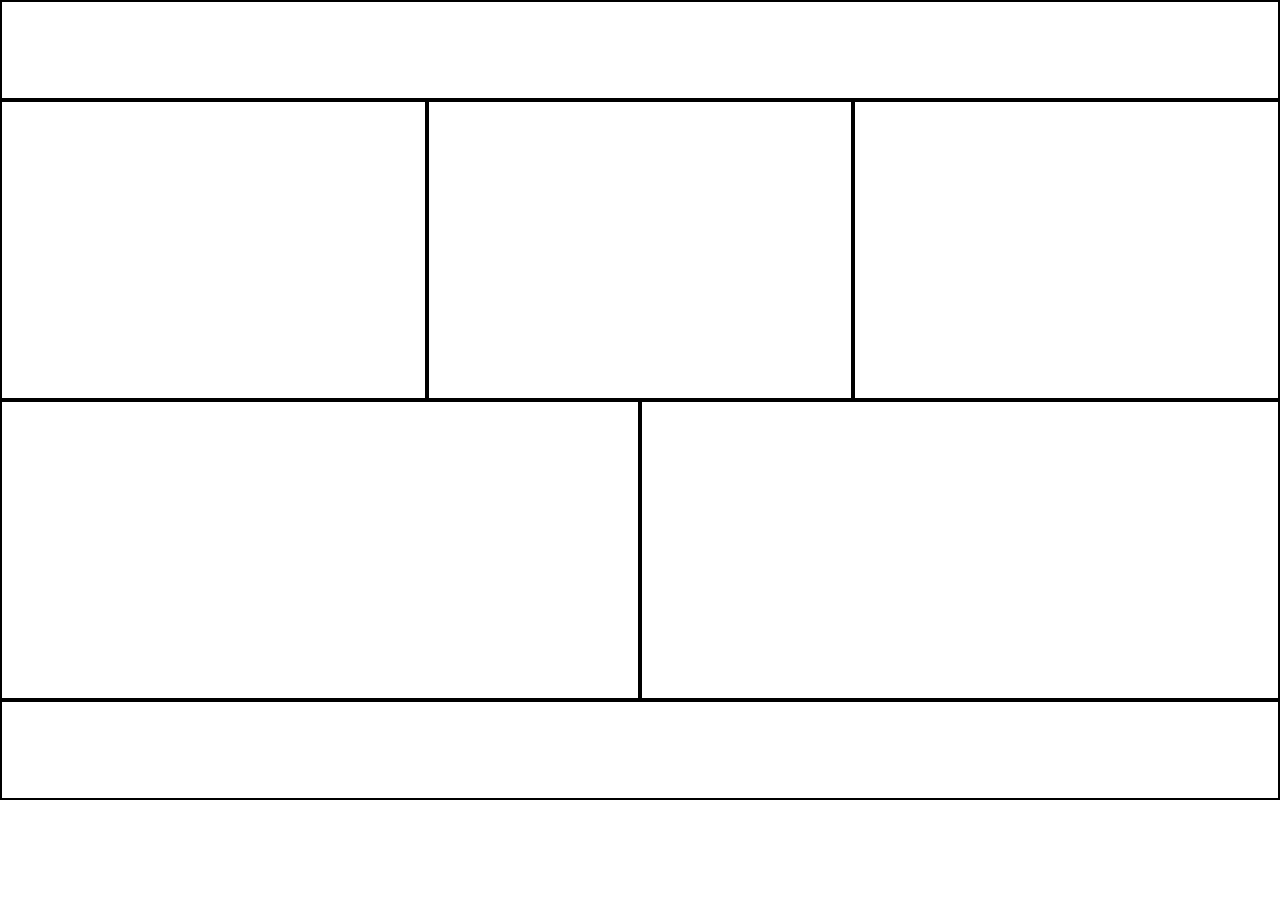
<file: Class 6/template/index.html>
<!DOCTYPE html>
<html lang="en">
	<head>
    	<meta charset="utf-8">
    	<meta name="description" content="Your description goes here">
    	<meta name="keywords" content="one, two, three">

		<title>Blank Template</title>

		<!-- external CSS link -->
		<link rel="stylesheet" href="css/normalize.css">
		<link rel="stylesheet" href="css/style.css">
	</head>
	<body>
		<header></header>
		<section></section>
		<section></section>
		<section></section>
		<section class="bigBottom"></section>
		<section class="bigBottom"></section>
		<footer></footer>
		<script type="text/javascript" src="js/main.js"></script>
	</body>
</html>
</file>
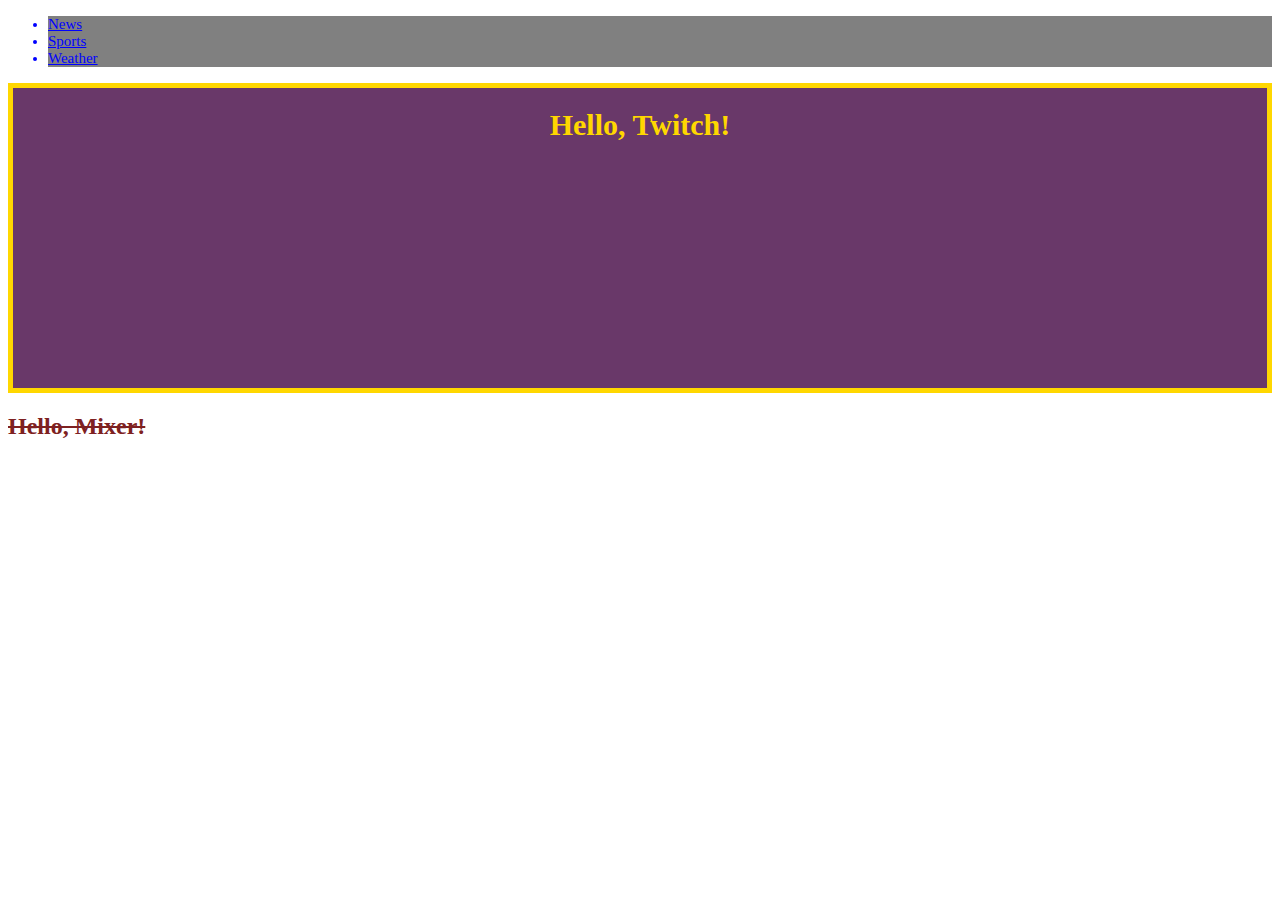
<file: Class 5/class-practice/basic-css-two/index.html>
<!DOCTYPE html>
<html lang="en">
	<head>
		<title>Blank Template</title>
		<!-- external CSS link -->
		<link rel="stylesheet" href="css/style.css">
	</head>
	<body>
		<!-- Please make the li's blue, underlined, 15px, and have a gray background -->
		<header>
			<nav>
				<ul>
					<li>News</li>
					<li>Sports</li>
					<li>Weather</li>
				</ul>
			</nav>
		</header>
		<!-- Please make this section have a height of 300px, a light purple background, a gold border that is 5px thick -->
		<section>
			<!-- Please make this h1 30px, gold, centered, and use the Source Sans Pro Font  -->
			<h1>Hello, Twitch!</h1>
		</section>
		<!-- Please make this footer have a dark brown background, 300px in height, and only 70% width. -->
		<footer>
			<!-- Please make this text have a line through it -->
			<h2>Hello, Mixer!</h2>
		</footer>

	</body>
</html>
</file>
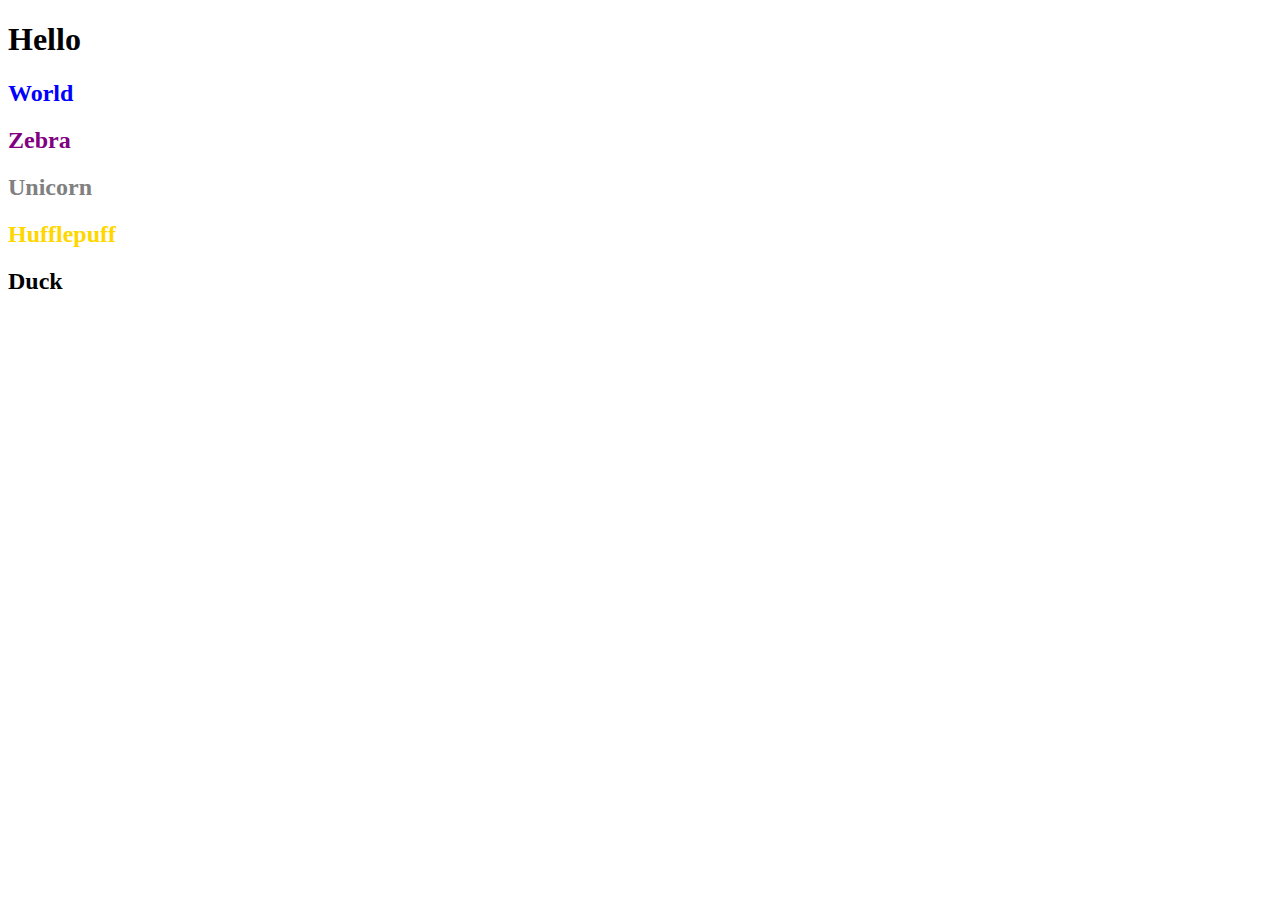
<file: Class 5/class-practice/relationship-css-two/index.html>
<!DOCTYPE html>
<html lang="en">
	<head>
		<title>Blank Template</title>
		<!-- external CSS link -->
		<link rel="stylesheet" href="css/style.css">
	</head>
	<body>
		<h1>Hello</h1>
		<section>
			<h2>World</h2>
			<h2>Zebra</h2>
		</section>
		<section>
			<article>
				<h2>Unicorn</h2>
				<h2>Hufflepuff</h2>
			</article>
		</section>
		<article>
			<h2>Duck</h2>
		</article>
	</body>
</html>
</file>
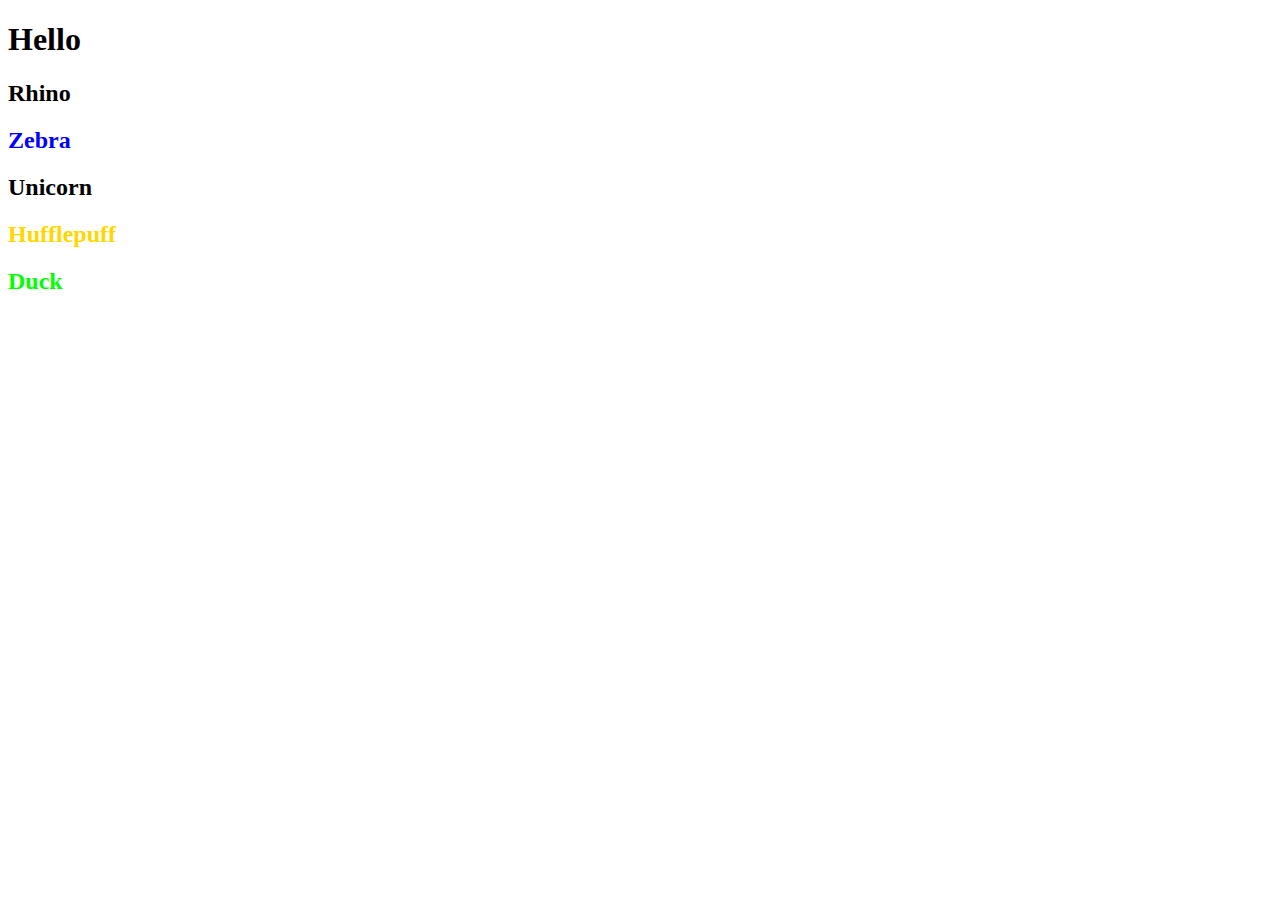
<file: Class 5/class-practice/specificity-practice/index.html>
<!DOCTYPE html>
<html lang="en">
	<head>
		<title>Blank Template</title>
		<!-- external CSS link -->
		<link rel="stylesheet" href="css/style.css">
	</head>
	<body>
		<h1 id="hi">Hello</h1>
		<section class="top">
			<h2 id="rhino" class="africa fourLegs">Rhino</h2>
			<h2 id="zebra" class="africa fourLegs">Zebra</h2>
		</section>
		<section class="middle">
			<article>
				<h2 id="uni">Unicorn</h2>
				<h2 id="bestHouse" class="harryPotter triWizardChamp badger">Hufflepuff</h2>
			</article>
		</section>
		<article class="areDucksDinosaurs">
			<h2 class="likesToQuack fight1Or100">Duck</h2>
		</article>
	</body>
</html>
</file>
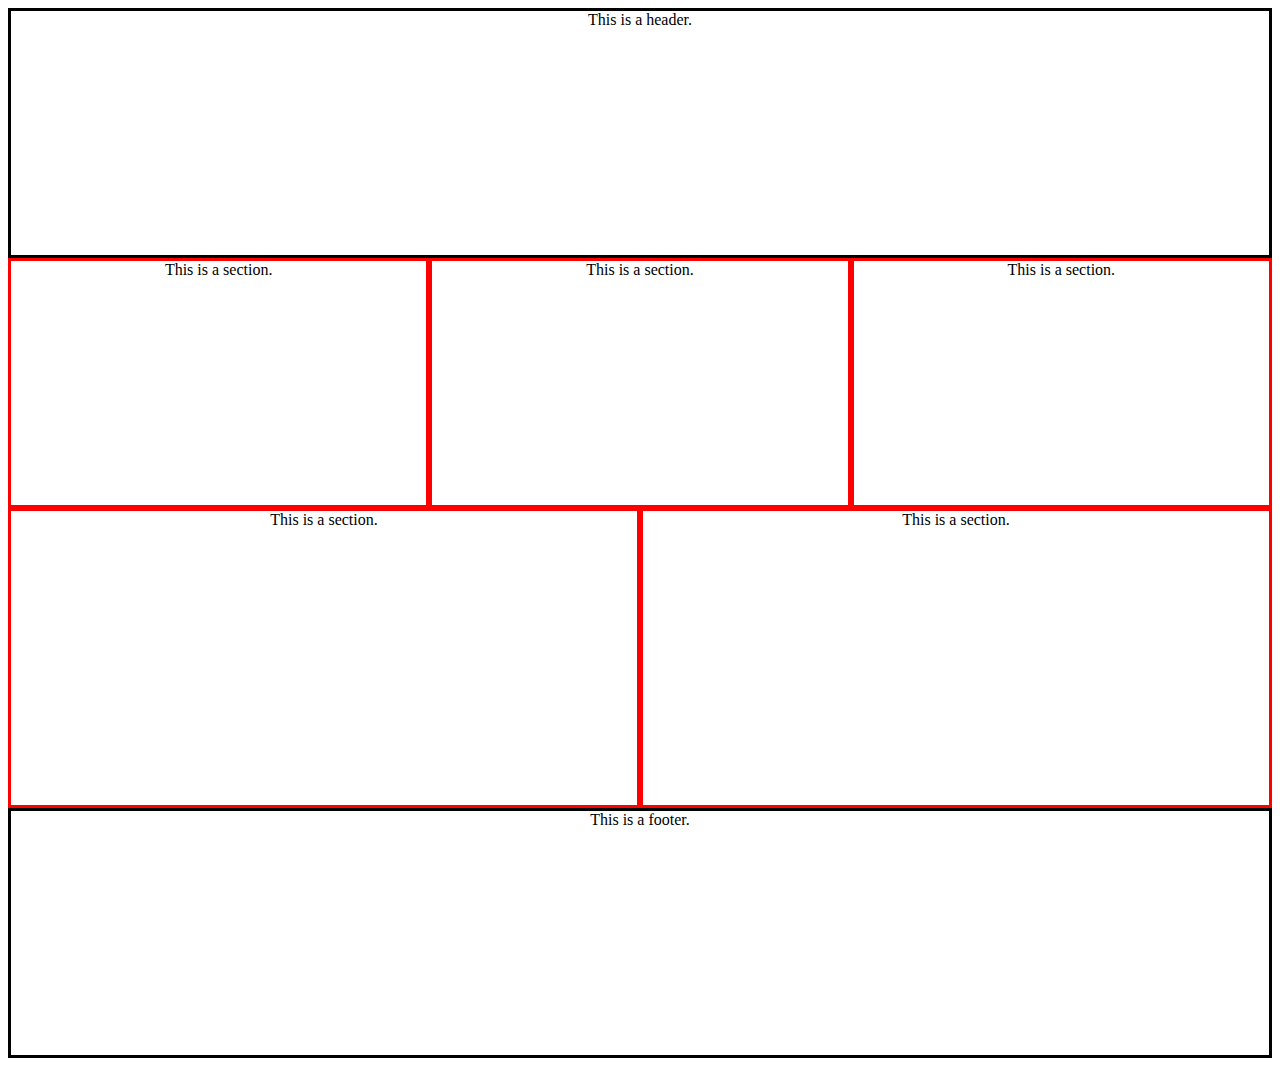
<file: Class 5/homework/layout1/index.html>
<!DOCTYPE html>
<html lang="en">

<head>
    <meta charset="UTF-8">
    <meta name="viewport" content="width=device-width, initial-scale=1.0">
    <link rel="stylesheet" href="css/style.css">
    <title>Document</title>
</head>

<body>
    <header>
        This is a header.
    </header>
    <section>
        This is a section.
    </section>
    <section>
        This is a section.
    </section>
    <section>
        This is a section.
    </section>
    <section class="col-50">
        This is a section.
    </section>
    <section class="col-50">
        This is a section.
    </section>
    <footer>
        This is a footer.
    </footer>

</body>

</html>
</file>
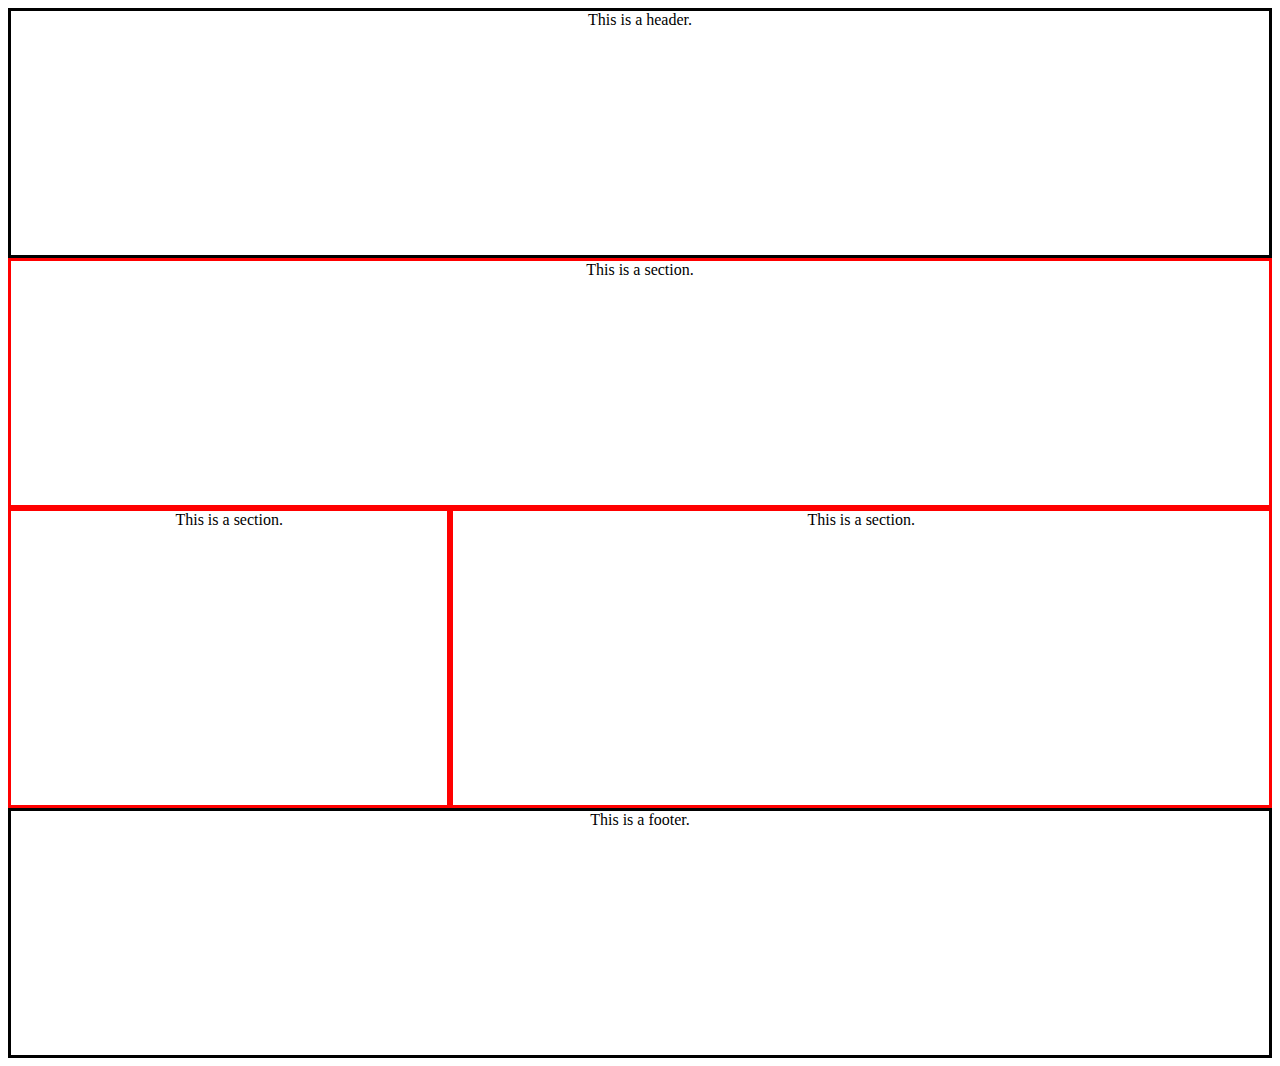
<file: Class 5/homework/layout2/index.html>
<!DOCTYPE html>
<html lang="en">
<head>
    <meta charset="UTF-8">
    <meta name="viewport" content="width=device-width, initial-scale=1.0">
    <link rel="stylesheet" href="css/style.css">
    <title>Document</title>
</head>
<body>
    <header>
        This is a header.
    </header>
    <section>
        This is a section.
    </section>
    <section class="col-35">
        This is a section.
    </section>
    <section class="col-65">
        This is a section.
    </section>
    <footer>
        This is a footer.
    </footer>

</body>
</html>
</file>
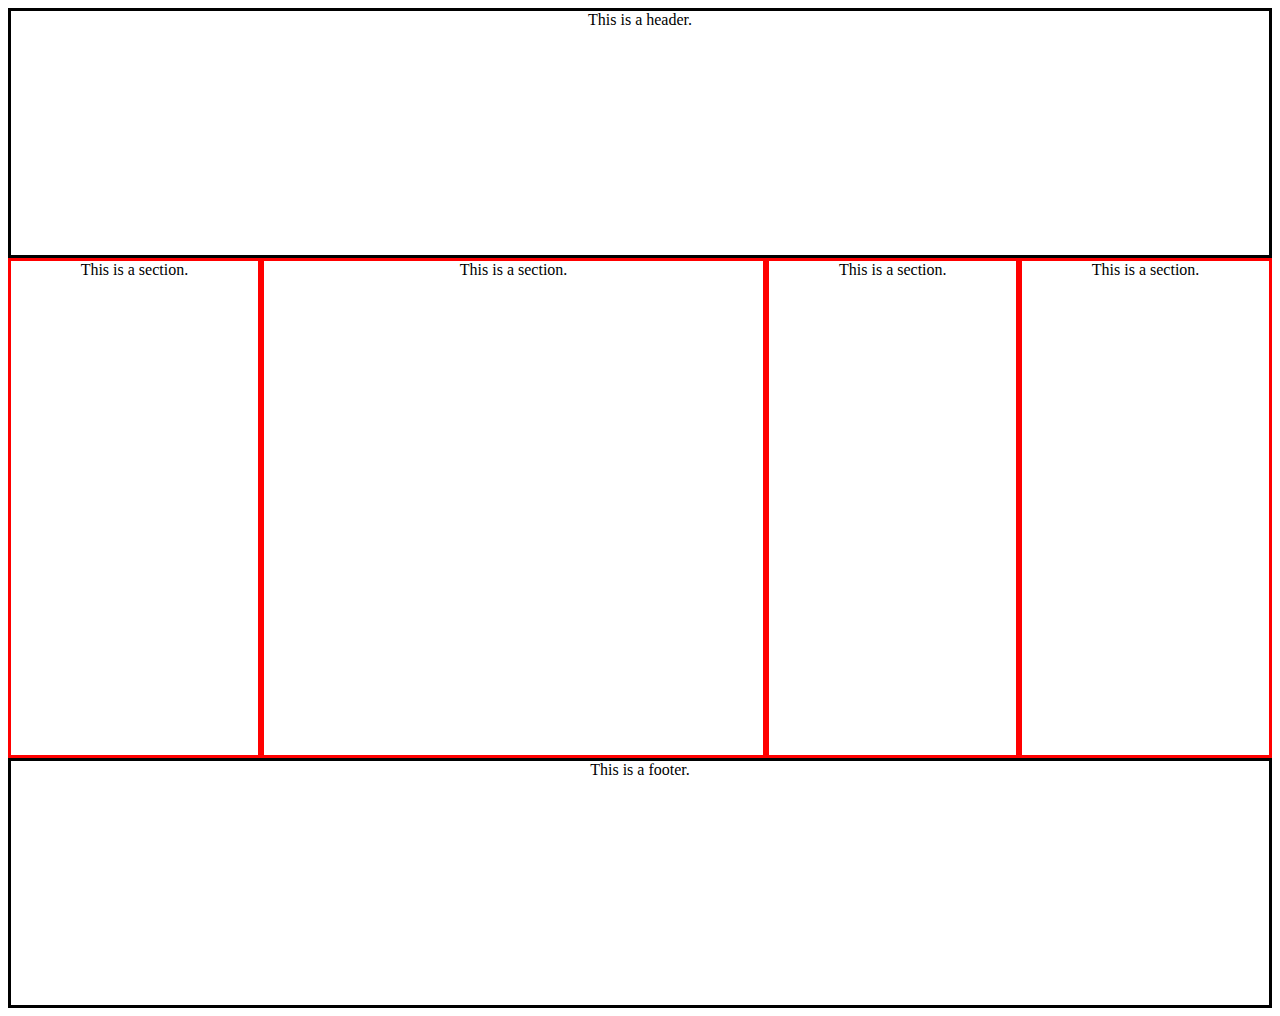
<file: Class 5/homework/layout3/index.html>
<!DOCTYPE html>
<html lang="en">
<head>
    <meta charset="UTF-8">
    <meta name="viewport" content="width=device-width, initial-scale=1.0">
    <link rel="stylesheet" href="css/style.css">
    <title>Document</title>
</head>
<body>
    <header>
        This is a header.
    </header>
    <section class="col-20">
        This is a section.
    </section>
    <section class="col-40">
        This is a section.
    </section>
    <section class="col-20">
        This is a section.
    </section>
    <section class="col-20">
        This is a section.
    </section>
    <footer>
        This is a footer.
    </footer>

</body>
</html>
</file>
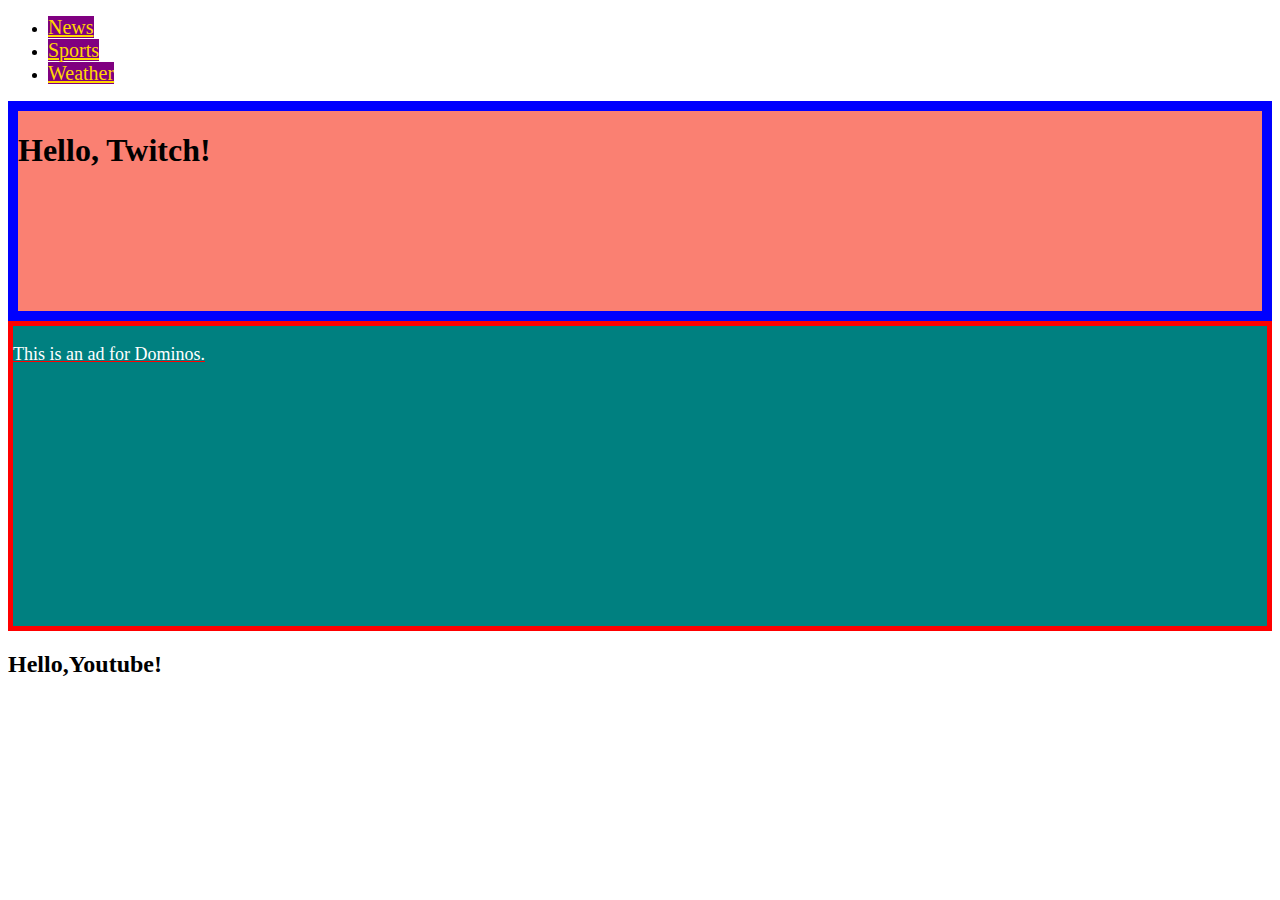
<file: Class 6/classwork/basic-css-two/index.html>
<!DOCTYPE html>
<html lang="en">
	<head>
		<title>Blank Template</title>
		<!-- external CSS link -->
		<link href="https://fonts.googleapis.com/css2?family=Source+Sans+Pro&display=swap" rel="stylesheet">
		<link rel="stylesheet" href="css/style.css">
	</head>
	<body>
		<header>
			<nav>
				<ul>
					<li><a href="#">News</a></li>
					<li><a href="#">Sports</a></li>
					<li><a href="#">Weather</a></li>
				</ul>
			</nav>
		</header>
		<section>
			<h1>Hello, Twitch!</h1>
		</section>
		<aside>
			<p>This is an ad for Dominos.</p>
		</aside>
		<footer>
			<h2>Hello,Youtube!</h2>
		</footer>
	</body>
</html>
</file>
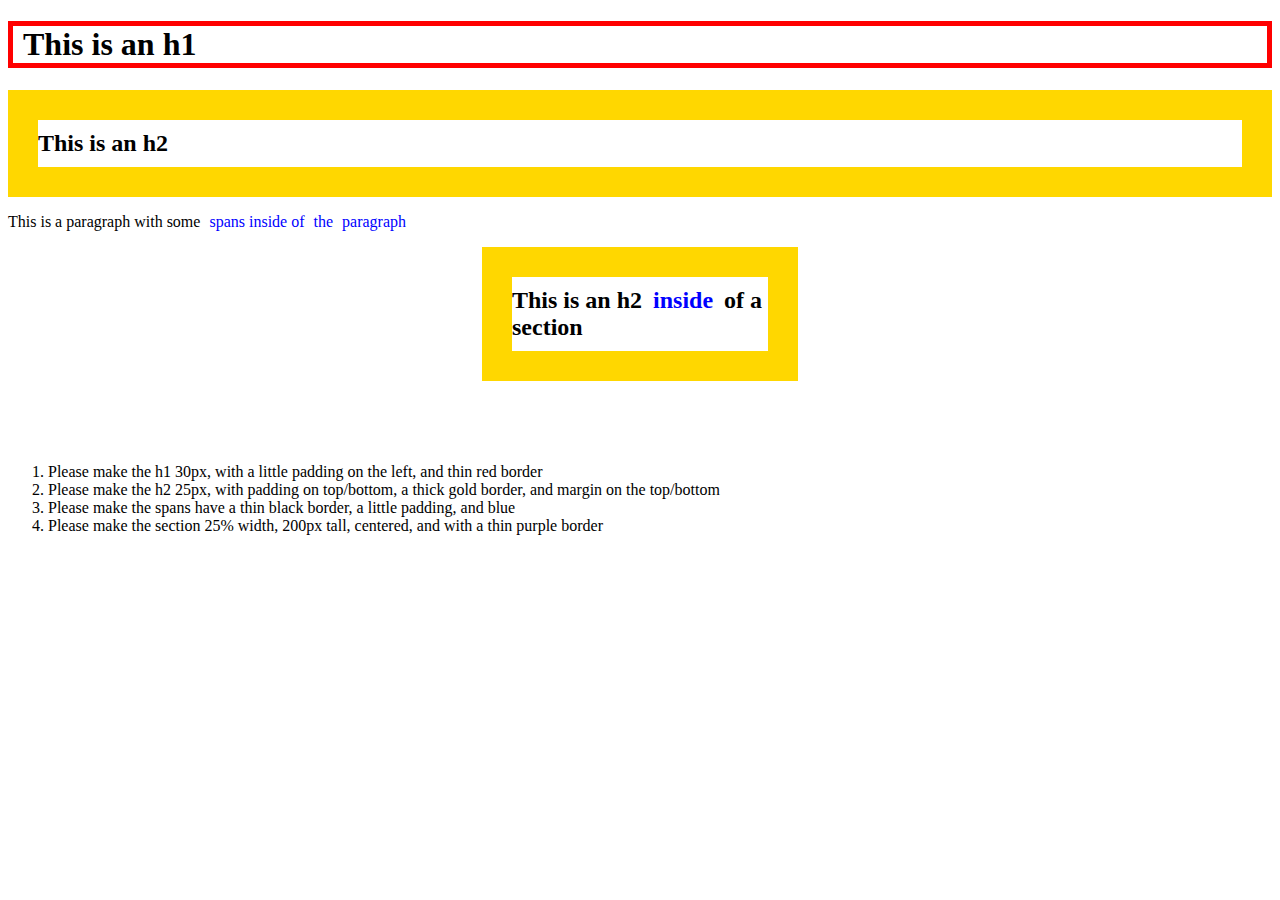
<file: Class 6/classwork/box-model-practice/index.html>
<!DOCTYPE html>
<html lang="en">
	<head>
		<title>Blank Template</title>
		<!-- external CSS link -->
		<link rel="stylesheet" href="css/style.css">
	</head>
	<body>
		<h1>This is an h1</h1>
		<h2>This is an h2</h2>
		<p>This is a paragraph with some <span>spans</spans> inside of <span>the</span> paragraph</p>
		<section>
			<h2>This is an h2 <span>inside</span> of a section</h2>
		</section>

		<ol>
			<li>Please make the h1 30px, with a little padding on the left, and thin red border</li>
			<li>Please make the h2 25px, with padding on top/bottom, a thick gold border, and margin on the top/bottom</li>
			<li>Please make the spans have a thin black border, a little padding, and blue</li>
			<li>Please make the section 25% width, 200px tall, centered, and with a thin purple border</li>
		</ol>

	</body>
</html>
</file>
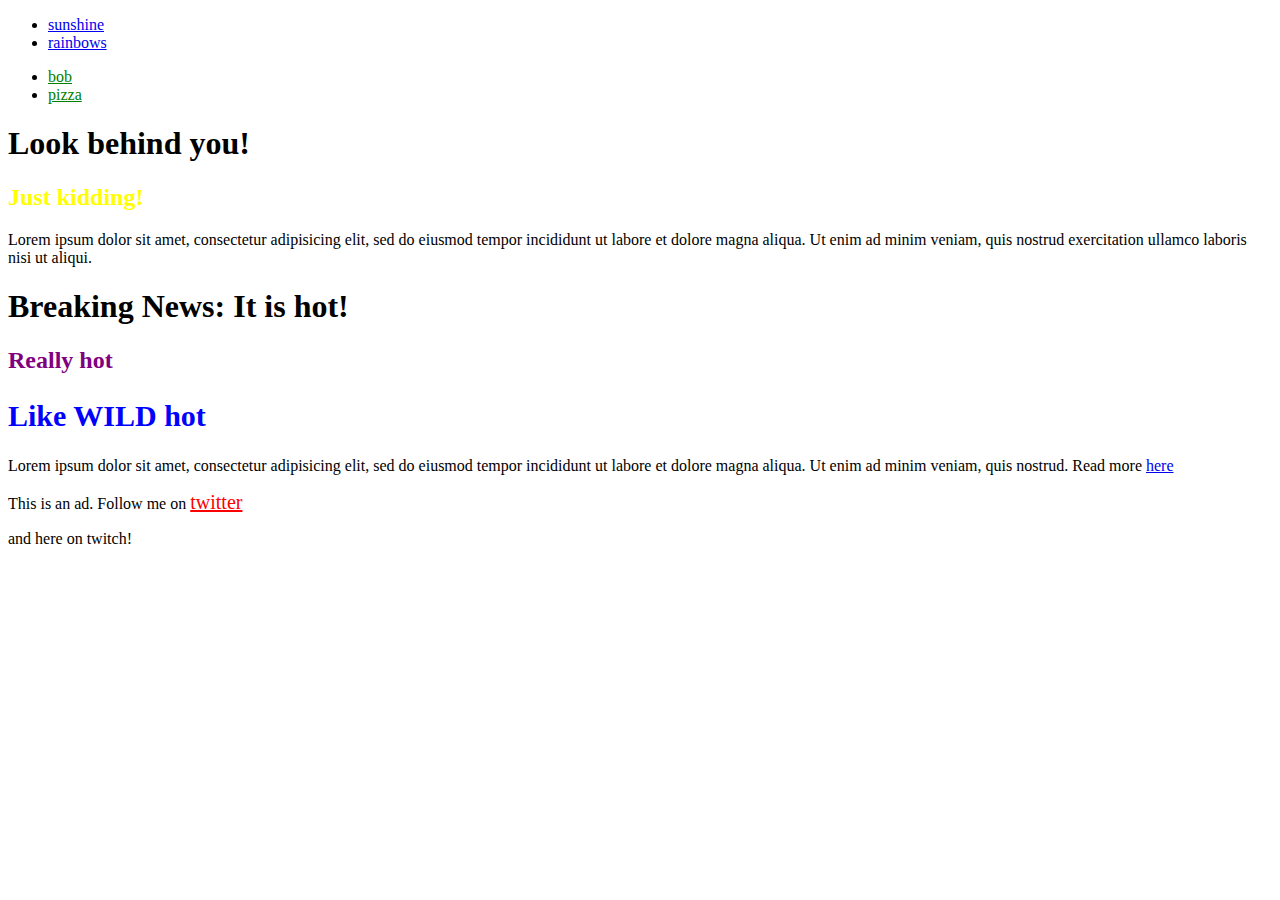
<file: Class 6/classwork/relationship-css-two/index.html>
<!DOCTYPE html>
<html lang="en">
	<head>
		<title>Blank Template</title>
		<!-- external CSS link -->
		<link rel="stylesheet" href="css/style.css">
	</head>
	<body>
		<header>
			<nav>
				<ul>
					<li><a href="#">sunshine</a></li>
					<li><a href="#">rainbows</a></li>
				</ul>
				<ul>
					<li><a href="#">bob</a></li>
					<li><a href="#">pizza</a></li>
				</ul>
			</nav>
		</header>
		<section>
			<h1>Look behind you!</h1>
			<h2>Just kidding!</h2>
			<p>Lorem ipsum dolor sit amet, consectetur adipisicing elit, sed do eiusmod tempor incididunt ut labore et dolore magna aliqua. Ut enim ad minim veniam, quis nostrud exercitation ullamco laboris nisi ut aliqui.
			</p>
		</section>
		<article>
			<h1>Breaking News: It is hot!</h1>
			<h2>Really hot</h2>
			<h2>Like WILD hot</h2>
			<p>Lorem ipsum dolor sit amet, consectetur adipisicing elit, sed do eiusmod tempor incididunt ut labore et dolore magna aliqua. Ut enim ad minim veniam, quis nostrud. Read more <a href="#">here</a>
			</p>
		</article>
		<aside>
			<p>This is an ad. Follow me on <a href="https://leonnoel.com/twitter">twitter</a></p> and here on twitch!</p>
		</aside>
	</body>
</html>
</file>
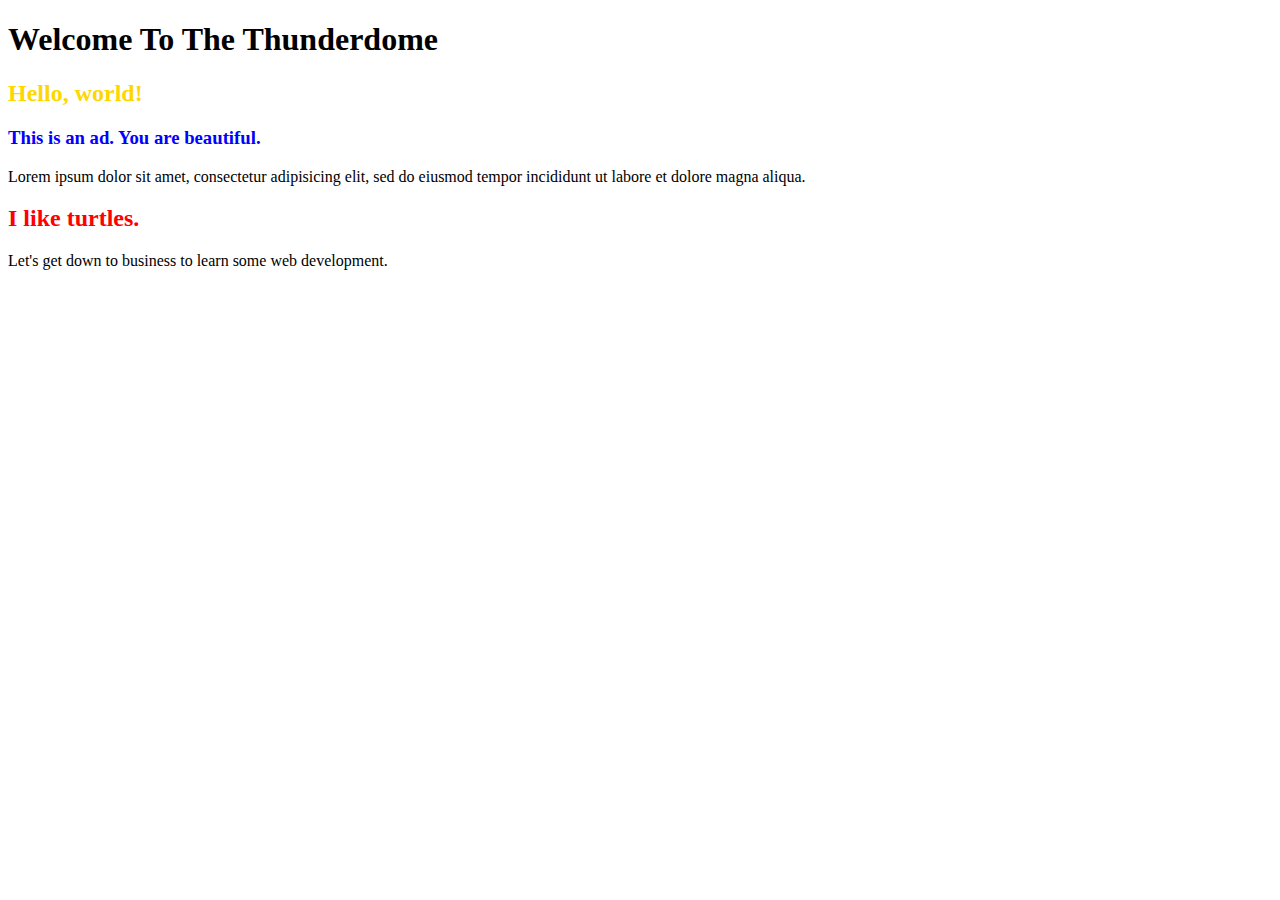
<file: Class 6/classwork/specificity-practice/index.html>
<!DOCTYPE html>
<html lang="en">
	<head>
		<title>Blank Template</title>
		<!-- external CSS link -->
		<link rel="stylesheet" href="css/style.css">
	</head>
	<body>
		<header class="top">
			<h1 id="bringThePain" class="painIsFrenchBread titans">Welcome To The Thunderdome</h1>
		</header>
		<section id="rugratsWildThornberrysBestCrossOverAllTime">
			<h2>Hello, world!</h2>
			<aside class="extraExtraReadAllAboutIt">
				<h3>This is an ad. You are beautiful.</h3>
				<p>Lorem ipsum dolor sit amet, consectetur adipisicing elit, sed do eiusmod tempor incididunt ut labore et dolore magna aliqua.</p>
			</aside>
		</section>
		<section id="chunkyMilk">
			<h2>I like turtles.</h2>
			<p class="passTheRemote turtles" >Let's get down to business to learn some web development.</p>
		</section>
	</body>
</html>
</file>
<file: Class 6/template/css/style.css>
/* Box Model Hack */
* {
     box-sizing: border-box;
}

/* Clear fix hack */
.clearfix:after {
     content: ".";
     display: block;
     clear: both;
     visibility: hidden;
     line-height: 0;
     height: 0;
}

.clear {
	clear: both;
}

/******************************************
/* BASE STYLES
/*******************************************/

body {

}


/******************************************
/* LAYOUT
/*******************************************/
header, footer {
	height: 100px;
	border: 2px solid black;
	clear: both;
}

section {
	height: 300px;
	width: 33.3333%;
	border: 2px solid black;
	float: left;
}

.bigBottom {
	width: 50%;
}

/******************************************
/* ADDITIONAL STYLES
/*******************************************/

@media all and (max-width: 650px) {
	.bigBottom {
		width: 100%;
	}
}

@media all and (max-width: 850px) {
	section {
		width: 100%;
	}
}
</file>
<file: Class 5/class-practice/basic-css-two/css/style.css>
li {
    color: blue;
    text-decoration: underline;
    font-size: 15px;
    background: gray;
}

section {
    height: 300px;
    background: rgb(105, 56, 105);
    border: 5px solid gold;
}

h1 {
    font-size: 30px;
color: gold;
       text-align: center;
    font-family: 'Source Sans Pro', sans-sarif;
}

footer {
    color: rgb(126, 33, 33);
    height: 300px;
    width: 70%;
}

h2 {
    text-decoration: line-through;
}
</file>
<file: Class 5/class-practice/relationship-css-two/css/style.css>
/* NO classes or IDs */
/* Please Make only World and Zebra Blue */
section > h2 {
    color: blue;
}

/* Please Make only Zebra Purple */
section > h2 + h2 {
    color: purple;
}

/* Please Make only Hufflepuff Gold */
article > h2 + h2 {
    color: gold;
}

/* Please keep Hufflepuff Gold and make ONLY Unicorn Gray  */
section article > h2:first-child {
    color: gray;
}
</file>
<file: Class 5/class-practice/specificity-practice/css/style.css>
/* Please Make only Rhino and Zebra Blue */
/*
.africa {
    color: blue;
}
*/
#rhino, #zebra {
    color: blue;
}

/* Please Make only Hufflepuff Gold */
#bestHouse {
    color: gold;
}

/* Please select Duck with the highest level of specificity possible */
html > body > h1#hi + section.top + section.middle + article.areDucksDinosaurs > h2.likesToQuack.fight1Or100 {
    color: lime !important;
}

/* Please select Rhino with the highest level of specificity possible */
html > body > h1#hi + section.top > h2#rhino.africa.fourLegs {
    color: black;
}
</file>
<file: Class 5/homework/layout1/css/style.css>
* {
    box-sizing: border-box;
}

section {
    border: 3px red solid;
    text-align: center;
    width: 33.3333%;
    height: 250px;
    float: left;
}

header,
footer {
    border: 3px solid black;
    text-align: center;
    height: 250px;
    clear: both;
}

.col-50 {
    float: right;
    width: 50%;
    height: 300px;
}
</file>
<file: Class 5/homework/layout2/css/style.css>
* {
    box-sizing: border-box;
}

section {
    border: 3px red solid;
    text-align: center;
    height: 250px;
}

header,
footer {
    border: 3px solid black;
    text-align: center;
    height: 250px;
    clear: both;
}

.col-35 {
    float: left;
    width: 35%;
    height: 300px;
}

.col-65 {
    float: left;
    width: 65%;
    height: 300px;
}
</file>
<file: Class 5/homework/layout3/css/style.css>
* {
    box-sizing: border-box;
}

section {
    border: 3px red solid;
    text-align: center;
    height: 500px;
    float: left;
}

header,
footer {
    border: 3px solid black;
    text-align: center;
    height: 250px;
    clear: both;
}

.col-20 {
    width: 20%;
}

.col-40 {
    width: 40%;
}
</file>
<file: Class 6/classwork/basic-css-two/css/style.css>
/* Please make the anchor tags gold, 20px, and have a purple background */
a {
	color: gold;
	background-color: purple;
	font-size: 20px;
}

/* Please make the section have a height of 200px, a 10px thick blue border, and a light orange background */
section {
	height: 200px;
	border: blue 10px solid;
	background-color: salmon;
}

/* Please make the aside have a height of 300px, a thin red border, and a teal background  */
aside {
	height: 300px;
	border: 5px red solid;
	background-color: teal;
}

/* Please make the aside paragraph have white text, 18px, and a red underline */
aside p {
	color: white;
	font-size: 18px;
	text-decoration: red underline;
}
</file>
<file: Class 6/classwork/box-model-practice/css/style.css>
/* Please make the h1 30px, with a little padding on the left, and thin red border */
h1 {
    text-size: 30px;
    padding-left: 10px;
    border: 5px solid red;
}

/* Please make the h2 25px, with padding on top/bottom, a thick gold border, and margin on the top/bottom */
h2 {
    text-size: 25px;
    padding: 10px 0;
    border: 30px gold solid;
    margin: 10px 0;
}

/* Please make the spans have a thin black border, a little padding, and blue */
span {
    border: black 2px;
    padding: 5px;
    color: blue;
}

/* Please make the section 25% width, 200px tall, centered, and with a thin purple border */
section {
    width: 25%;
    height: 200px;
    margin: 0 auto;
    border: purple 5px;
}
</file>
<file: Class 6/classwork/relationship-css-two/css/style.css>
/* NO classes or IDs */

/* Please make only "Just kidding!" yellow */
section > h2 {
	color: yellow;
	
}

/* Please make only "twitter" red and 20px */
aside a {
	color: red;
	font-size: 20px;
	
}

/* Please make "Really hot" purple & "Like WILD hot" larger and blue  */
article > h2 {
	color: purple
	
}

article h2 + h2 {
	font-size: 30px;
	color: blue;
	
}

/* Please make only bob and pizza green */
ul + ul a {
	color: green;
	
}
</file>
<file: Class 6/classwork/specificity-practice/css/style.css>
/* Please make "This is an ad..." blue, but make sure it is specific enough that you could add other h3's somewhere eles in the document. */
#rugratsWildThornberrysBestCrossOverAllTime .extraExtraReadAllAboutIt h3 {
	color: blue;
}
/* Please make "I like turtles." red */
#chunkyMilk > h2 {
	color: red;
}

/* Please select "Hello, world!" with the highest level of specificity possible*/
html > head + body > header.top + section#rugratsWildThornberrysBestCrossOverAllTime > h2 {color: gold !important;}

/* Please select "Let's get down to business..." with the highest level of specificity possible */
html > body > header + section + section > h2 + p {}
</file>
